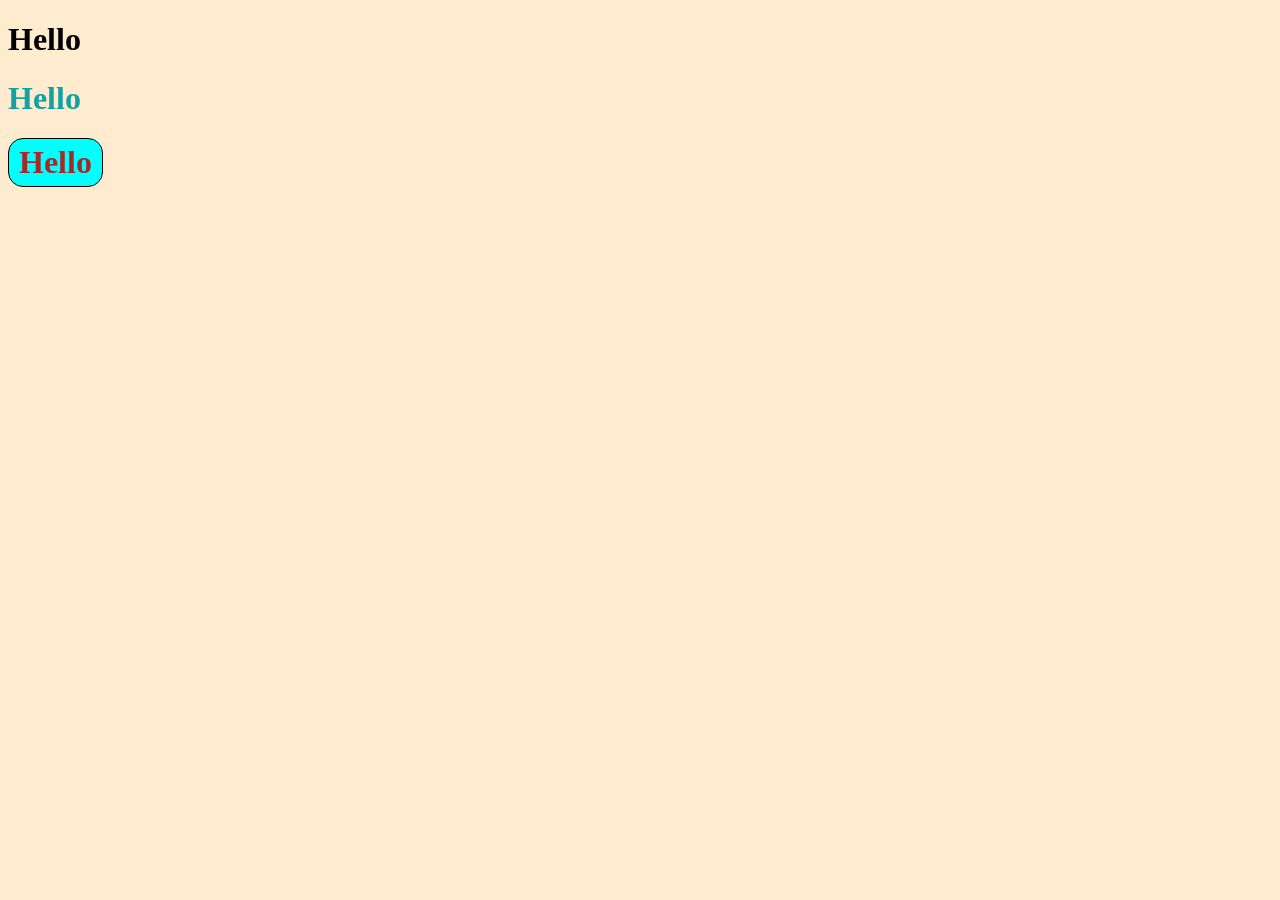
<file: css-learning/index.html>
<!DOCTYPE html>
<html lang="en">
<head>
    <meta charset="UTF-8">
    <meta name="viewport" content="width=device-width, initial-scale=1.0">
    <title>CSS Practice</title>
    <link rel="stylesheet" href="style.css">
    <style>
        .internal{
            color:rgb(18, 162, 162);
        }
    </style>
</head>
<body>
    <!-- Using inline CSS -->
    <h1 style="color:black;">Hello</h1>
    <!-- Using internal CSS -->
     <h1 class="internal">Hello</h1>
     <!-- Using External CSS -->
      <h1 class="box">Hello</h1>
</body>
</html>
</file>
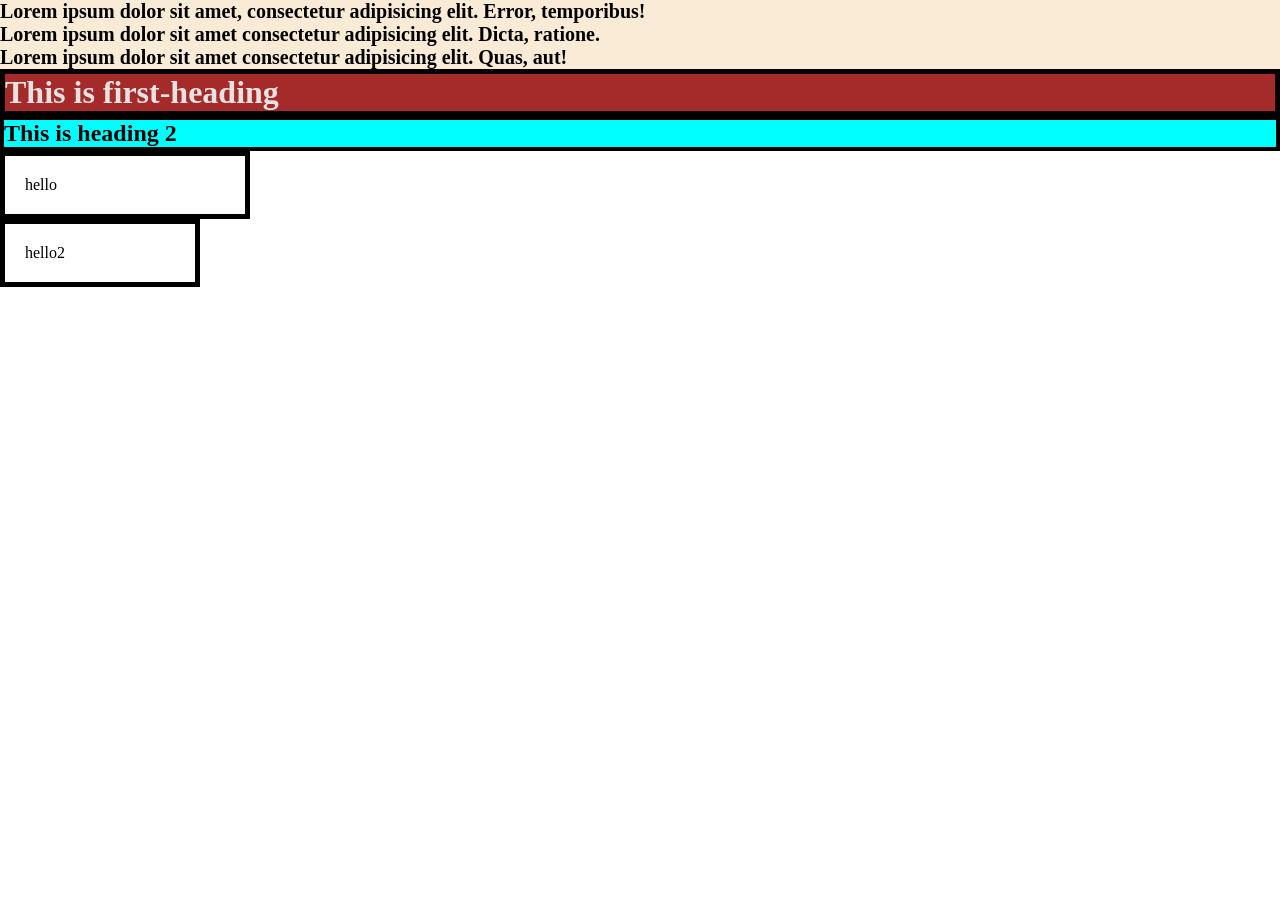
<file: CSS-Selectors(3-2)/index.html>
<!DOCTYPE html>
<html lang="en">
<head>
    <meta charset="UTF-8">
    <meta name="viewport" content="width=device-width, initial-scale=1.0">
    <title>CSS-Selectors</title>
    <link rel="stylesheet" href="style.css">
</head>
<body>
    <p>Lorem ipsum dolor sit amet, consectetur adipisicing elit. Error, temporibus!</p>
    <p>Lorem ipsum dolor sit amet consectetur adipisicing elit. Dicta, ratione.</p>
    <p>Lorem ipsum dolor sit amet consectetur adipisicing elit. Quas, aut!</p>
    <h1 class="heading1 brown">This is first-heading</h1>
    <h2 id="heading2">This is heading 2</h2>
    <div class="box">hello</div>
    <div class="box2">hello2</div>
</body>
</html>
</file>
<file: css-learning/style.css>
.box{
    color:brown;
    text-align:center;
    background-color: aqua;
    border:1px solid black;
    padding:5px 10px;
    border-radius:15px; 
    
    width:fit-content;

}
body{
    background-color: blanchedalmond;
}
</file>
<file: CSS-Selectors(3-2)/style.css>
*{
    margin:0;
    padding:0;
    /* box-sizing: border-box; */
}
.box{
    width:200px;
    padding:20px;
    border:5px solid black;
}
.box2{
    width:200px;
    padding:20px;
    border:5px solid black;
    box-sizing:border-box;
}


p{
    background-color: antiquewhite;
    font-size: 20px;
    font-weight: 800;
}


.heading1{
    
    border:5px solid rgba(0, 0, 0, 0.986);
    color:rgb(231, 226, 226);
}
.brown{
    background-color: brown;
}
#heading2{
    background-color: aqua;
    border: 4px solid black;
}
</file>
